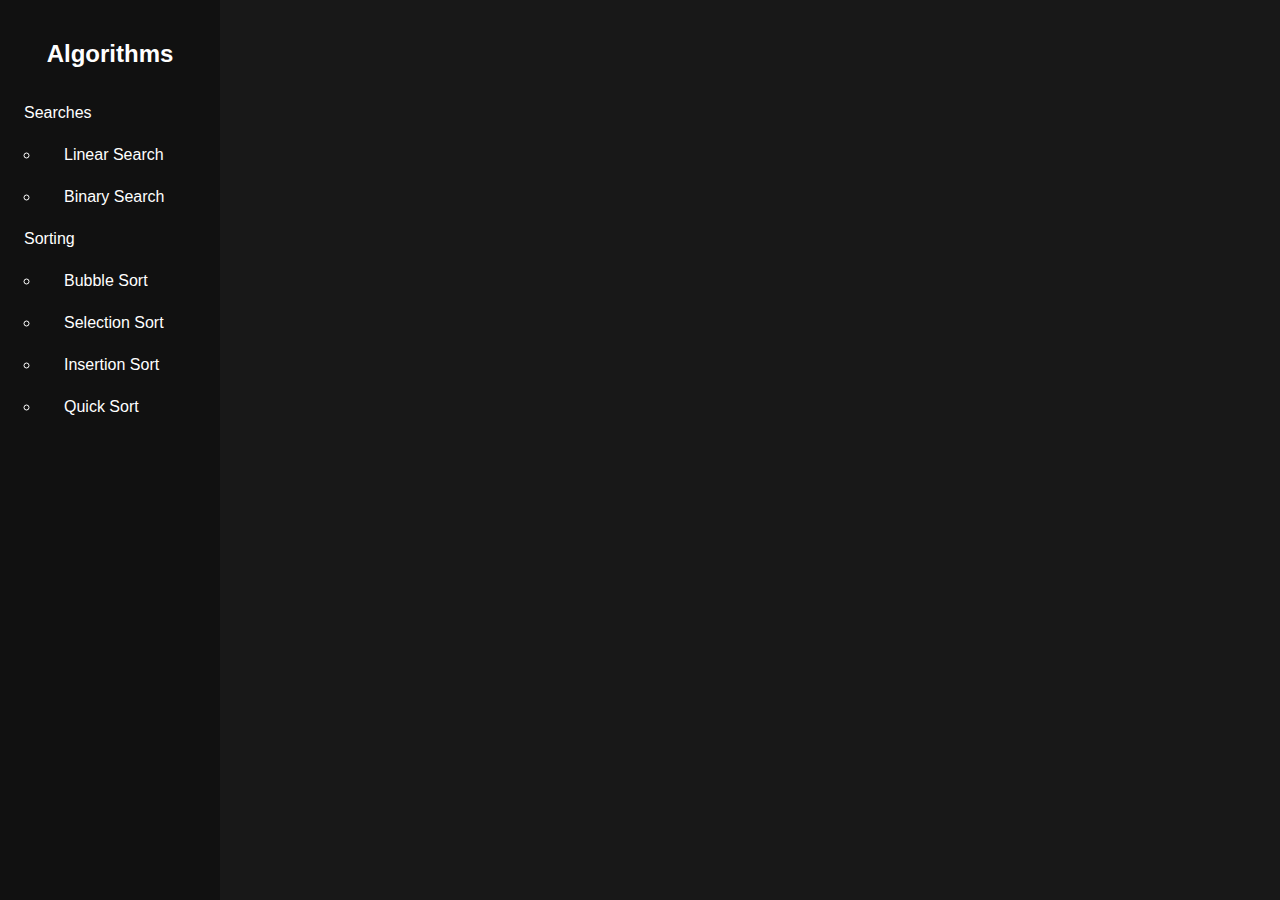
<file: algorithm-visualization/index.html>
<!DOCTYPE html>
<html lang="en">
  <head>
    <meta charset="UTF-8" />
    <meta name="viewport" content="width=device-width, initial-scale=1.0" />
    <title>Algorithm Visualization</title>
    <link rel="stylesheet" href="style.css" />
  </head>
  <body>
    <div id="container">
      <nav id="sidebar">
        <h2>Algorithms</h2>
        <ul id="algorithm-list">
          <!-- Algorithm options will be populated here -->
        </ul>
      </nav>
      <main id="main-content">
        <!-- Visualization and controls will go here -->
      </main>
    </div>
    <script src="algorithms.js"></script>
    <script src="visualization.js"></script>
    <script src="ui.js"></script>
    <script src="main.js"></script>
  </body>
</html>
</file>
<file: algorithm-visualization/style.css>
body {
    margin: 0;
    font-family: Arial, sans-serif;
    background: #181818;
    color: #eee;
}
#container {
    display: flex;
    height: 100vh;
}
#sidebar {
    width: 220px;
    background: #111;
    color: #fff;
    padding: 20px 0;
    box-shadow: 2px 0 8px rgba(0,0,0,0.05);
}
#sidebar h2 {
    text-align: center;
    margin-bottom: 1em;
}
#algorithm-list {
    list-style: none;
    padding: 0;
}
#algorithm-list li {
    padding: 12px 24px;
    cursor: pointer;
    transition: background 0.2s;
}
#algorithm-list li:hover {
    background: #222;
}
#main-content {
    flex: 1;
    color: #eee;
    padding: 40px;
    background: #181818;
    display: flex;
    flex-direction: column;
    align-items: center;
    justify-content: center;
}
#parameters-panel {
    position: fixed;
    right: 0;
    bottom: 0;
    width: 320px;
    background: #222;
    color: #fff;
    padding: 20px 16px 24px 16px;
    box-sizing: border-box;
    border-top: 1px solid #333;
    border-left: 1px solid #333;
    z-index: 1000;
}
#parameters-panel label, #parameters-panel input, #parameters-panel button {
    color: #fff;
    font-size: 1em;
}
#parameters-panel input {
    background: #181818;
    border: 1px solid #444;
    color: #fff;
    padding: 4px 8px;
    margin-bottom: 8px;
    width: 90%;
}
#parameters-panel button {
    background: #333;
    border: none;
    color: #fff;
    padding: 6px 16px;
    margin-right: 6px;
    border-radius: 3px;
    cursor: pointer;
    transition: background 0.2s;
}
#parameters-panel button:hover {
    background: #555;
}
#algorithm-description {
    font-size: 0.95em;
    margin-bottom: 10px;
    color: #bbb;
}
#return-value {
    font-size: 1.1em;
    margin-top: 10px;
    color: #ffb347;
}
#visualization {
    margin-top: 2em;
    min-height: 60px;
}
</file>
